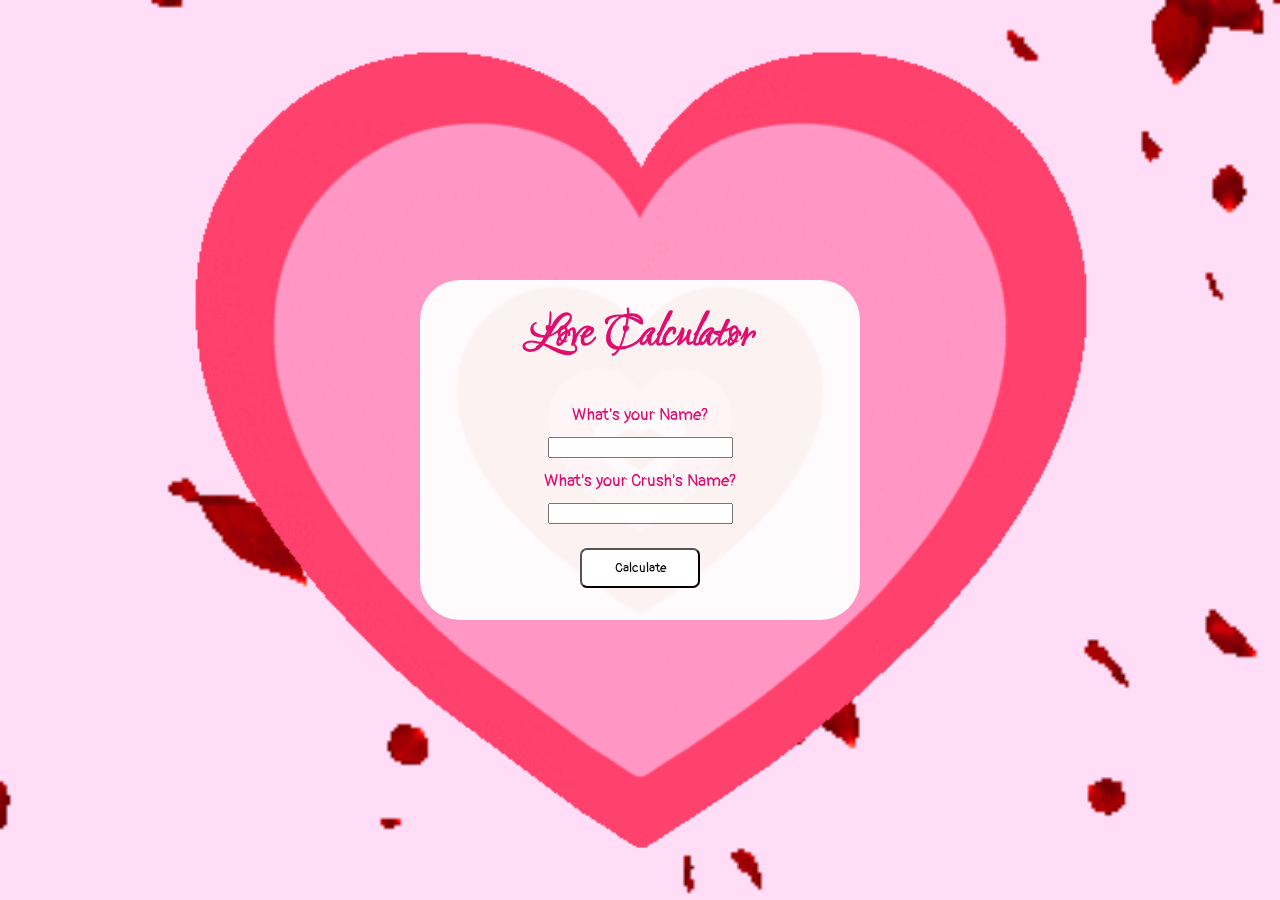
<file: index.html>
<!DOCTYPE html>
<html lang="en">
<head>
    <meta charset="UTF-8">
    <meta name="viewport" content="width=device-width, initial-scale=1.0">
    <title>Love Calculator</title>
    <link rel="stylesheet" href="index.css">
</head>
<body>
    <div class="bgCont"><img class="bgImg" src="giphy.gif" alt=""></div>

    <div class="bgFill"></div>
    <div class="inpCont">
        <div class="loveInp">
            <h1>Love Calculator</h1>
            <p id="LoveText"></p>
            <p id="remarkText"></p>
            <form id="LoveForm" autocomplete="off">
                <label for="name">What's your Name?</label><br>
                <input type="text" id="name" name="name" required><br>
                <label for="crush">What's your Crush's Name?</label><br>
                <input type="text" name="crush" id="crush" required><br>
                <input class="submitBtn" type="submit" value="Calculate">
            </form>
        </div>
    </div>
    <script src="index.js"></script>
    
</body>
</html>
</file>
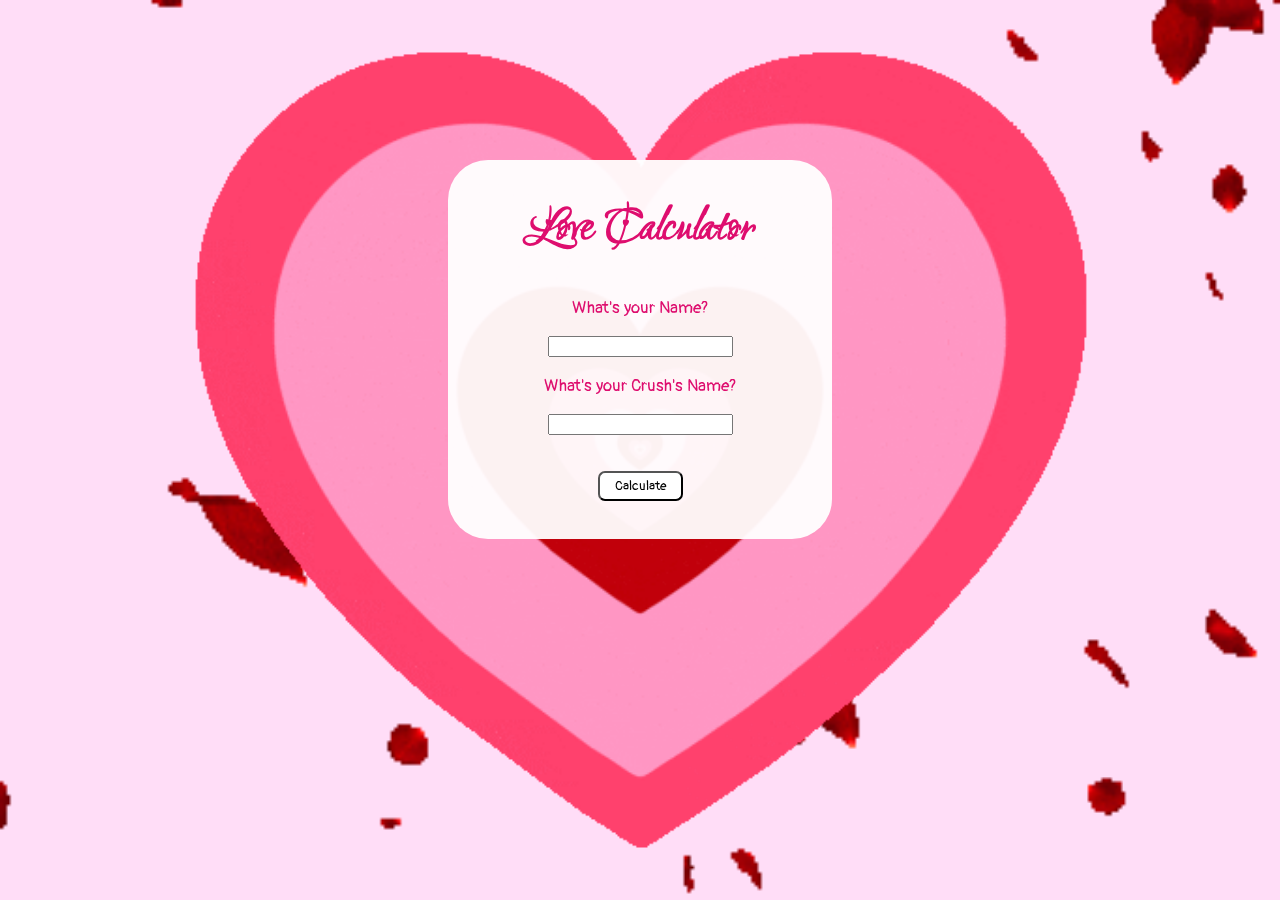
<file: LoveCalculator.html>
<!DOCTYPE html>
<html lang="en">
<head>
    <meta charset="UTF-8">
    <meta name="viewport" content="width=device-width, initial-scale=1.0">
    <title>Love Calculator</title>
    <style>
        @import url('https://fonts.googleapis.com/css2?family=Love+Light&family=Pangolin&display=swap');
        body{
            font-family: "Pangolin", cursive;
            font-size: 17px;
            background-color: #ffddf7;
            color: #de0d6e;
            margin: 0;
        }
        .bgCont{
            display: flex;
            justify-content: center;
        }
        .bgImg{
            height: 100%;
            position: absolute;
            z-index: -1;
        }
        .bgFill {
            position: fixed; 
            width: 100%;
            height: 100%;
            background-image: url('rose.gif');
            background-size: cover;
            background-repeat: no-repeat;
            z-index: -2;
        }
        .inpCont{
            display: flex;
            justify-content: center;
        }
        .loveInp{
            margin: 160px;
            text-align: center;
            width: 30%;
            background-color: hsla(0, 0%, 100%, 0.95);
            border-radius: 40px;
            padding-bottom: 20px;
        }
        .loveInp h1{
            font-family: "Love Light", cursive;
            font-size: 50px;
        }
        .loveInp form input{
            margin: 18px;
        }
        .submitBtn{
            font-family: "Pangolin", cursive;
            background-color: #ffffff;
            border-radius: 7px;
            font-size: 13px;
            padding: 5px 15px;
        }
    </style>
</head>
<body>
    <div class="bgCont"><img class="bgImg" src="giphy.gif" alt=""></div>

    <div class="bgFill"></div>
    <div class="inpCont">
        <div class="loveInp">
            <h1>Love Calculator</h1>
            <p id="LoveText"></p>
            <p id="remarkText"></p>
            <form id="LoveForm" autocomplete="off">
                <label for="name">What's your Name?</label><br>
                <input type="text" id="name" name="name" required><br>
                <label for="crush">What's your Crush's Name?</label><br>
                <input type="text" name="crush" id="crush" required><br>
                <input class="submitBtn" type="submit" value="Calculate">
            </form>
        </div>
    </div>
    <script>
        var Form = document.getElementById("LoveForm");
        function inpLove(event){
            event.preventDefault();
            LoveCalc();
        }
        function LoveCalc(){
            var userName = document.getElementById("name").value;
            var crushName = document.getElementById("crush").value;
            var randNum = Math.floor(Math.random() * 101);
            //var randNum = 100;
            var remark = document.getElementById("remarkText");
            document.getElementById("LoveText").innerHTML = userName+" and "+crushName+"'s Love Percentage is "+randNum;
            if(randNum>=80){
                remark.innerHTML = crushName+" is your Soulmate <3";
            }
            else if(randNum<80 && randNum>=60){
                remark.innerHTML = "It might work out, keep going at it <3";
            }
            else if(randNum<60 && randNum>=40){
                remark.innerHTML = "The chances are slim, don't put much effort in it";
            }
            else{
                remark.innerHTML = "There are plenty of fish in the ocean and they are much more Hotter :)";
            }
            Form.style.display = "none";
        }
        Form.addEventListener("submit", inpLove);
    </script>
</body>
</html>
</file>
<file: index.css>
@import url('https://fonts.googleapis.com/css2?family=Love+Light&family=Pangolin&display=swap');

body {
    font-family: "Pangolin", cursive;
    font-size: 17px;
    background-color: #ffddf7;
    color: #de0d6e;
    margin: 0;
}

.bgCont {
    display: flex;
    justify-content: center;
}

.bgImg {
    height: 100%;
    position: absolute;
    z-index: -1;
}

.bgFill {
    position: fixed;
    width: 100%;
    height: 100%;
    background-image: url('rose.gif');
    background-size: cover;
    background-repeat: no-repeat;
    z-index: -2;
}

.inpCont {
    display: flex;
    justify-content: center;
    align-items: center;
    height: 100vh;
}

.loveInp {
    text-align: center;
    width: 90%;
    max-width: 400px;
    background-color: hsla(0, 0%, 100%, 0.95);
    border-radius: 40px;
    padding: 20px;
}

.loveInp h1 {
    font-family: "Love Light", cursive;
    font-size: 50px;
    margin-top: 0;
}

.loveInp form input {
    margin: 12px 0;
    box-sizing: border-box;
}

.submitBtn {
    font-family: "Pangolin", cursive;
    background-color: #ffffff;
    border-radius: 7px;
    font-size: 13px;
    padding: 10px 20px;
    width: 30%;
    box-sizing: border-box;
}
</file>
